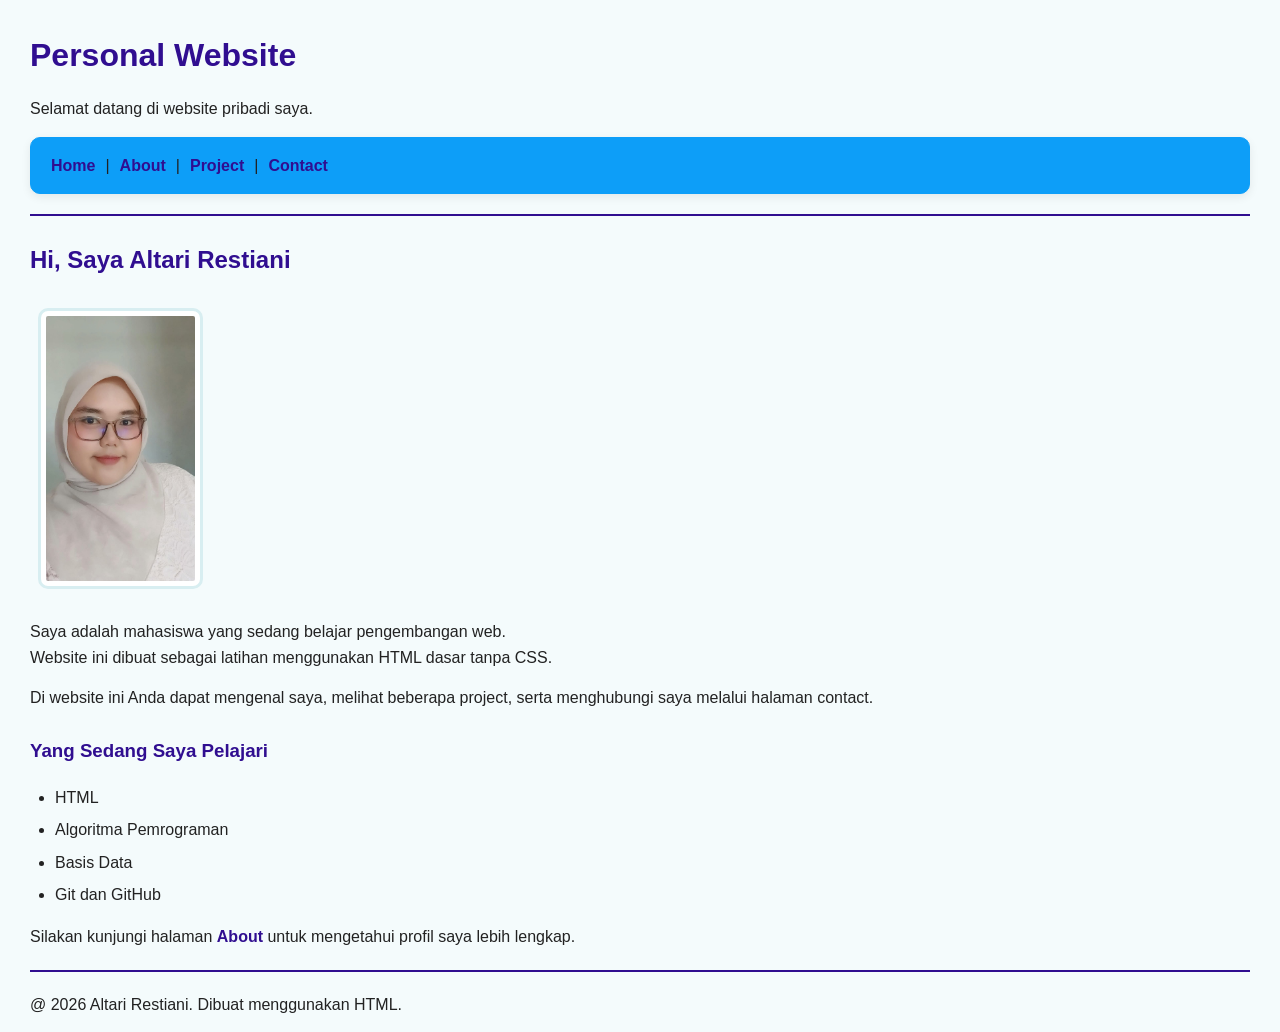
<file: index.html>
<!doctype html>
<html lang="id">
  <head>
    <meta charset="UTF-8" />
    <meta name="viewport" content="width=device-width, initial-scale=1.0" />
    <title>Personal Website</title>
    <link rel="stylesheet" href="style.css" />
  </head>

  <body>
    <h1><strong>Personal Website</strong></h1>
    <p>Selamat datang di website pribadi saya.</p>
    <nav>
      <a href="index.html">Home</a> | <a href="about.html">About</a> |
      <a href="project.html">Project</a> |
      <a href="contact.html">Contact</a>
    </nav>
    <hr />
    <h2><strong>Hi, Saya Altari Restiani</strong></h2>
    <img src="image/altari.jpeg" alt="Foto profil mahasiswa" width="165" />
    <p>
      Saya adalah mahasiswa yang sedang belajar pengembangan web. <br />Website
      ini dibuat sebagai latihan menggunakan HTML dasar tanpa CSS.
    </p>

    <p>
      Di website ini Anda dapat mengenal saya, melihat beberapa project, serta
      menghubungi saya melalui halaman contact.
    </p>
    <h3><strong>Yang Sedang Saya Pelajari</strong></h3>
    <ul>
      <li>HTML</li>
      <li>Algoritma Pemrograman</li>
      <li>Basis Data</li>
      <li>Git dan GitHub</li>
    </ul>
    <p>
      Silakan kunjungi halaman <a href="about.html">About</a> untuk mengetahui
      profil saya lebih lengkap.
    </p>
    <hr />
    <p>@ 2026 Altari Restiani. Dibuat menggunakan HTML.</p>
  </body>
</html>
</file>
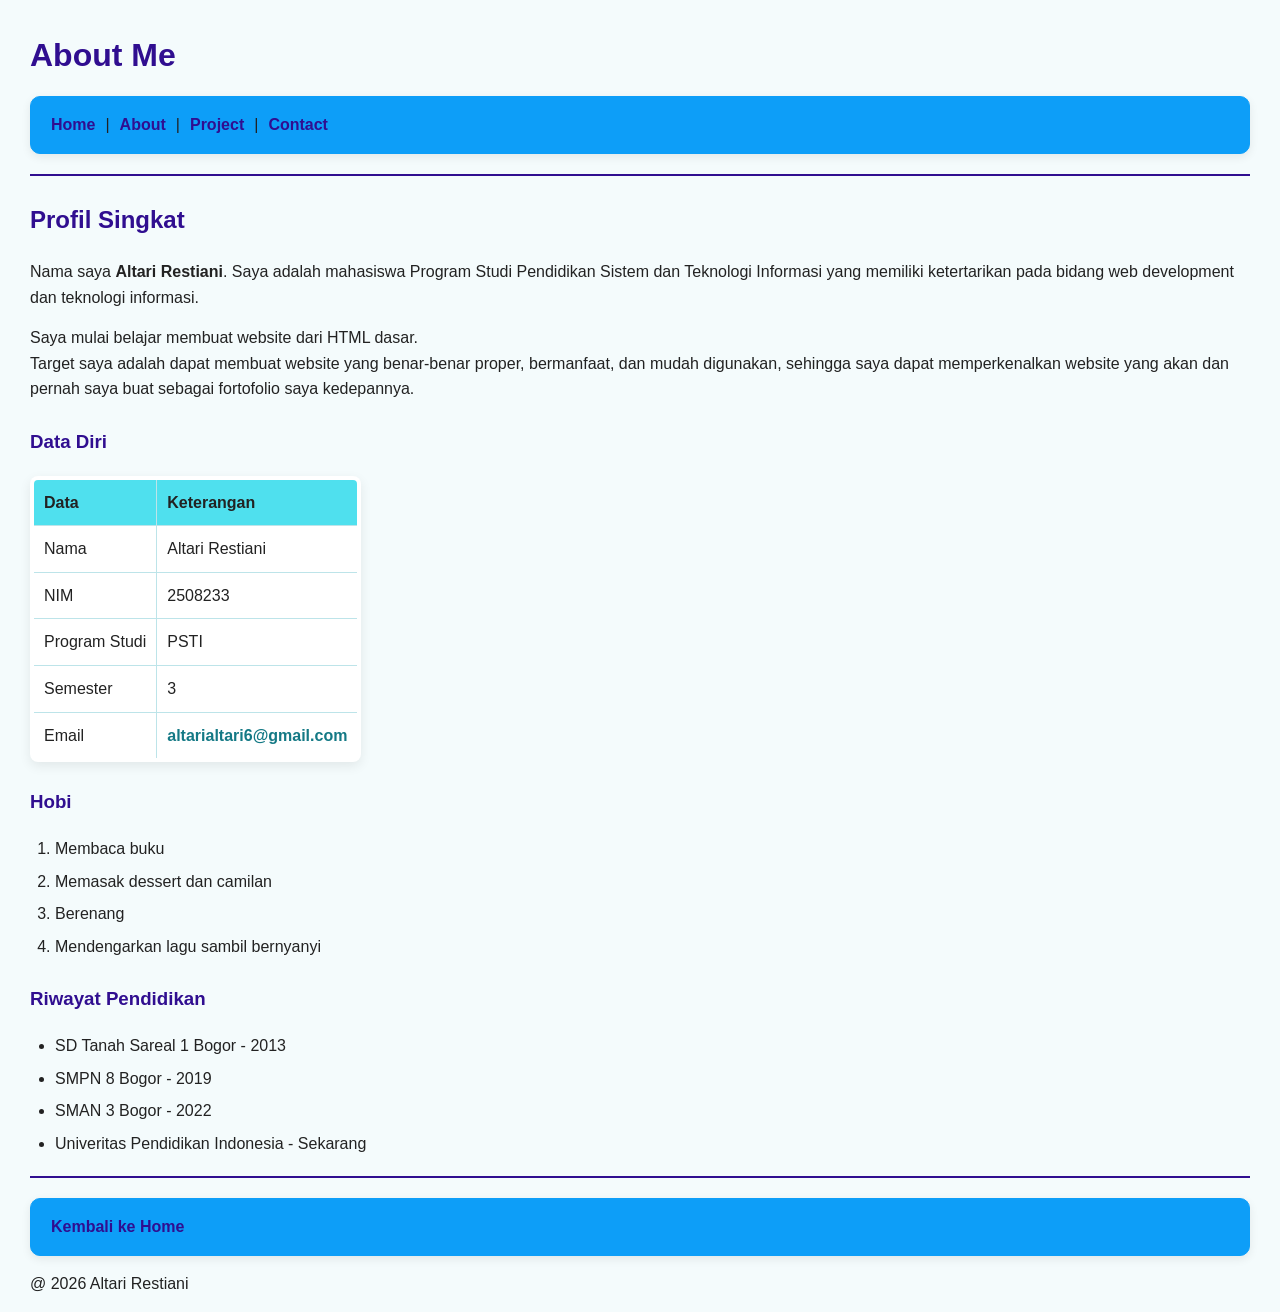
<file: about.html>
<!doctype html>
<html lang="id">
  <head>
    <meta charset="UTF-8" />
    <meta name="viewport" content="width=device-width, initial-scale=1.0" />
    <title>Personal Website</title>
    <link rel="stylesheet" href="style.css" />
  </head>

  <body>
    <h1><strong>About Me</strong></h1>

    <nav>
      <a href="index.html">Home</a> | <a href="about.html">About</a> |
      <a href="project.html">Project</a> |
      <a href="contact.html">Contact</a>
    </nav>

    <hr />

    <h2><strong>Profil Singkat</strong></h2>

    <p>
      Nama saya <strong>Altari Restiani</strong>. Saya adalah mahasiswa Program
      Studi Pendidikan Sistem dan Teknologi Informasi yang memiliki ketertarikan
      pada bidang web development dan teknologi informasi.
    </p>

    <p>
      Saya mulai belajar membuat website dari HTML dasar.<br />
      Target saya adalah dapat membuat website yang benar-benar proper,
      bermanfaat, dan mudah digunakan, sehingga saya dapat memperkenalkan
      website yang akan dan pernah saya buat sebagai fortofolio saya kedepannya.
    </p>

    <h3><strong>Data Diri</strong></h3>

    <table border="4" cellspacing="0" cellpadding="6">
      <tr style="background-color: #4fe0ee">
        <td><strong>Data</strong></td>
        <td><strong>Keterangan</strong></td>
      </tr>

      <tr>
        <td>Nama</td>
        <td>Altari Restiani</td>
      </tr>

      <tr>
        <td>NIM</td>
        <td>2508233</td>
      </tr>

      <tr>
        <td>Program Studi</td>
        <td>PSTI</td>
      </tr>

      <tr>
        <td>Semester</td>
        <td>3</td>
      </tr>

      <tr>
        <td>Email</td>
        <td>
          <a href="mailto:altarialtari6@gmail.com"> altarialtari6@gmail.com </a>
        </td>
      </tr>
    </table>

    <h3><strong>Hobi</strong></h3>

    <ol>
      <li>Membaca buku</li>
      <li>Memasak dessert dan camilan</li>
      <li>Berenang</li>
      <li>Mendengarkan lagu sambil bernyanyi</li>
    </ol>

    <h3><strong>Riwayat Pendidikan</strong></h3>

    <ul>
      <li>SD Tanah Sareal 1 Bogor - 2013</li>
      <li>SMPN 8 Bogor - 2019</li>
      <li>SMAN 3 Bogor - 2022</li>
      <li>Univeritas Pendidikan Indonesia - Sekarang</li>
    </ul>

    <hr />

    <nav>
      <a href="index.html">Kembali ke Home</a>
    </nav>

    <p>@ 2026 Altari Restiani</p>
  </body>
</html>
</file>
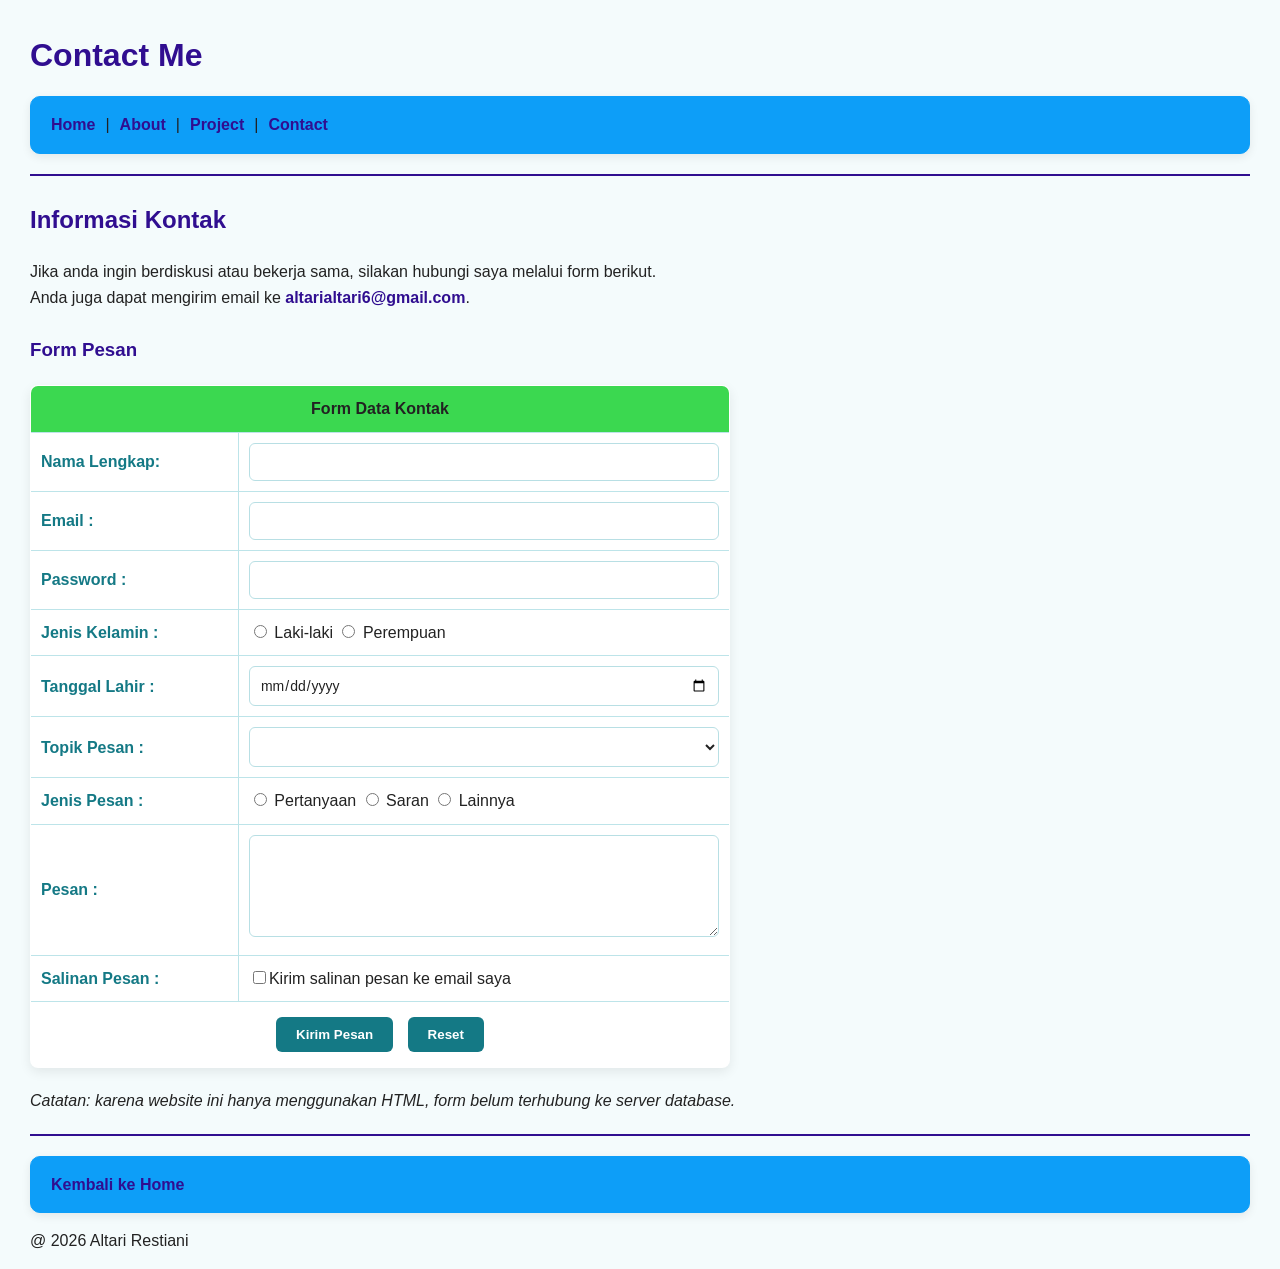
<file: contact.html>
<!doctype html>
<html lang="id">
  <head>
    <meta charset="UTF-8" />
    <meta name="viewport" content="width=device-width, initial-scale=1.0" />
    <title>Personal Website</title>
    <link rel="stylesheet" href="style.css" />
  </head>

  <body>
    <h1><strong>Contact Me</strong></h1>
    <nav>
      <a href="index.html">Home</a> | <a href="about.html">About</a> |
      <a href="project.html">Project</a> |
      <a href="contact.html">Contact</a>
    </nav>
    <hr />
    <h2><strong>Informasi Kontak</strong></h2>
    <p>
      Jika anda ingin berdiskusi atau bekerja sama, silakan hubungi saya melalui
      form berikut.<br />
      Anda juga dapat mengirim email ke
      <a href="mailto: altarialtari6@gmail.com">altarialtari6@gmail.com</a>.
    </p>
    <h3 style="text-align: left">Form Pesan</h3>

    <form>
      <table border="1px solid" width="50%">
        <tr align="center" style="background-color: hsl(128, 67%, 54%)">
          <td colspan="2">Form Data Kontak</td>
        </tr>
        <tr>
          <td class="label">Nama Lengkap:</td>
          <td class="input"><input type="text" name="nama" /></td>
        </tr>
        <tr>
          <td class="label">Email :</td>
          <td class="input"><input type="email" name="email" /></td>
        </tr>
        <tr>
          <td class="label">Password :</td>
          <td class="input"><input type="password" name="password" /></td>
        </tr>
        <tr>
          <td class="label">Jenis Kelamin :</td>
          <td class="input">
            <input type="radio" name="laki-laki" value="Laki-laki" /> Laki-laki
            <input type="radio" name="perempuan" value="Perempuan" /> Perempuan
          </td>
        </tr>
        <tr>
          <td class="label">Tanggal Lahir :</td>
          <td class="input"><input type="date" name="tanggal_lahir" /></td>
        </tr>
        <tr>
          <td class="label">Topik Pesan :</td>
          <td>
            <select name="Topik Pesan">
              <option></option>
              <option value="Diskusi">Diskusi</option>
              <option value="Booking Kursus">Booking Kursus</option>
              <option value="Hanya sekedar ngobrol santai">
                Hanya sekedar ngobrol santai
              </option>
              <option value="Bertanya">Bertanya</option>
            </select>
          </td>
        </tr>
        <tr>
          <td class="label">Jenis Pesan :</td>
          <td class="input">
            <input type="radio" name="pertanyaan" value="Pertanyaan" />
            Pertanyaan
            <input type="radio" name="saran" value="Saran" /> Saran
            <input type="radio" name="lainnya" value="Lainnya" /> Lainnya
          </td>
        </tr>
        <tr>
          <td class="label">Pesan :</td>
          <td class="textarea">
            <textarea name="alamat" rows="5" cols="33"></textarea>
          </td>
        </tr>
        <tr>
          <td class="label">Salinan Pesan :</td>
          <td>
            <input
              type="checkbox"
              name="Salinan Pesan"
              value="Kirim salinan pesan ke email saya"
            />Kirim salinan pesan ke email saya
          </td>
        </tr>
        <tr>
          <td colspan="2" style="text-align: center">
            <input type="submit" value="Kirim Pesan" />
            <input type="reset" value="Reset" />
          </td>
        </tr>
      </table>
    </form>

    <p>
      <i>
        Catatan: karena website ini hanya menggunakan HTML, form belum terhubung
        ke server database.
      </i>
    </p>
    <hr />
    <nav>
      <a href="index.html">Kembali ke Home</a>
    </nav>
    <p>@ 2026 Altari Restiani</p>
  </body>
</html>
</file>
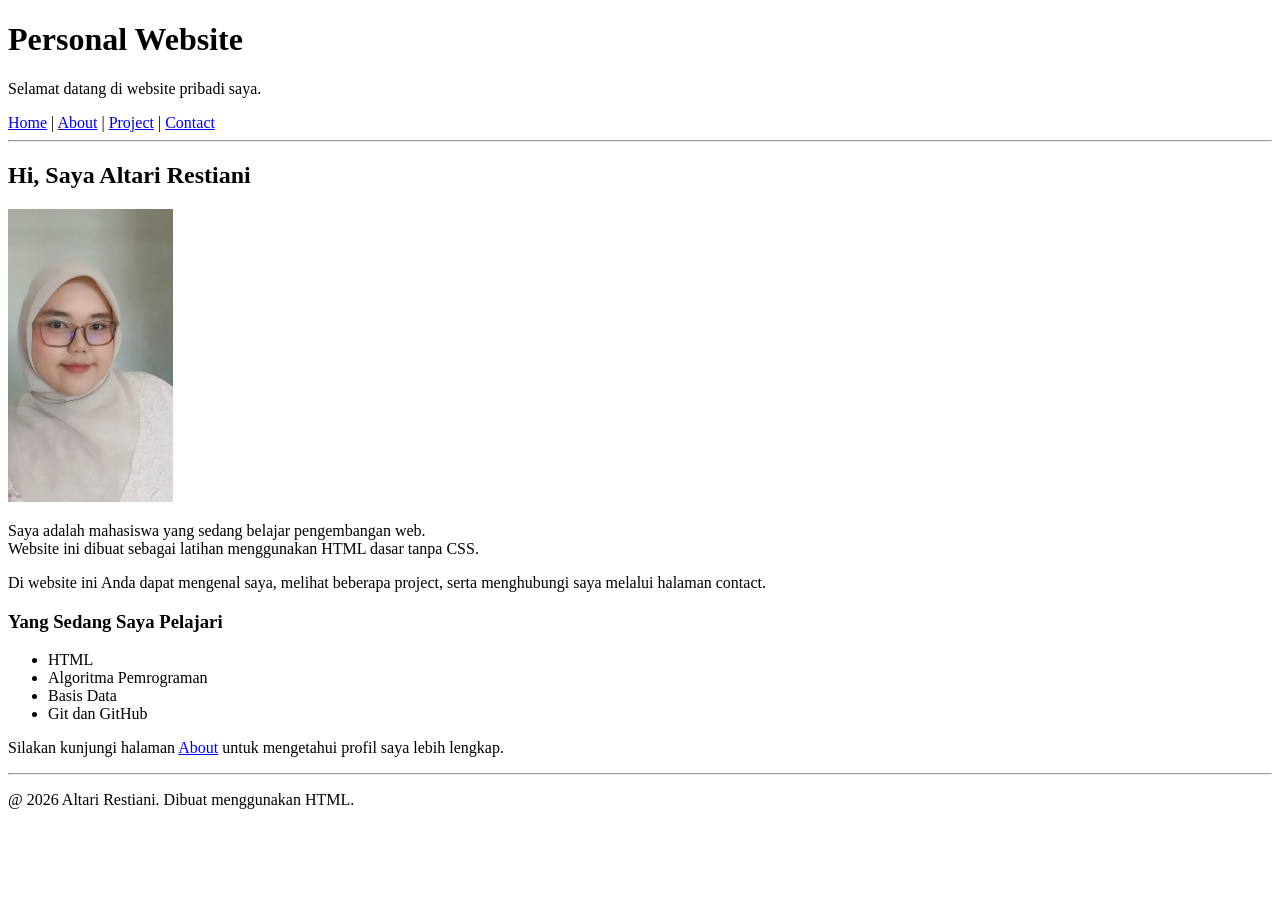
<file: home.html>
<!doctype html>
<html lang="id">
  <head>
    <meta charset="UTF-8" />
    <title>Personal Website</title>
  </head>
  <body>
    <h1><strong>Personal Website</strong></h1>
    <p>Selamat datang di website pribadi saya.</p>
    <nav>
      <a href="home.html">Home</a> | <a href="about.html">About</a> |
      <a href="project.html">Project</a> |
      <a href="contact.html">Contact</a>
    </nav>
    <hr />
    <h2><strong>Hi, Saya Altari Restiani</strong></h2>
    <img src="image/altari.jpeg" alt="Foto profil mahasiswa" width="165" />
    <p>
      Saya adalah mahasiswa yang sedang belajar pengembangan web. <br />Website
      ini dibuat sebagai latihan menggunakan HTML dasar tanpa CSS.
    </p>

    <p>
      Di website ini Anda dapat mengenal saya, melihat beberapa project, serta
      menghubungi saya melalui halaman contact.
    </p>
    <h3><strong>Yang Sedang Saya Pelajari</strong></h3>
    <ul>
      <li>HTML</li>
      <li>Algoritma Pemrograman</li>
      <li>Basis Data</li>
      <li>Git dan GitHub</li>
    </ul>
    <p>
      Silakan kunjungi halaman <a href="about.html">About</a> untuk mengetahui
      profil saya lebih lengkap.
    </p>
    <hr />
    <p>@ 2026 Altari Restiani. Dibuat menggunakan HTML.</p>
  </body>
</html>
</file>
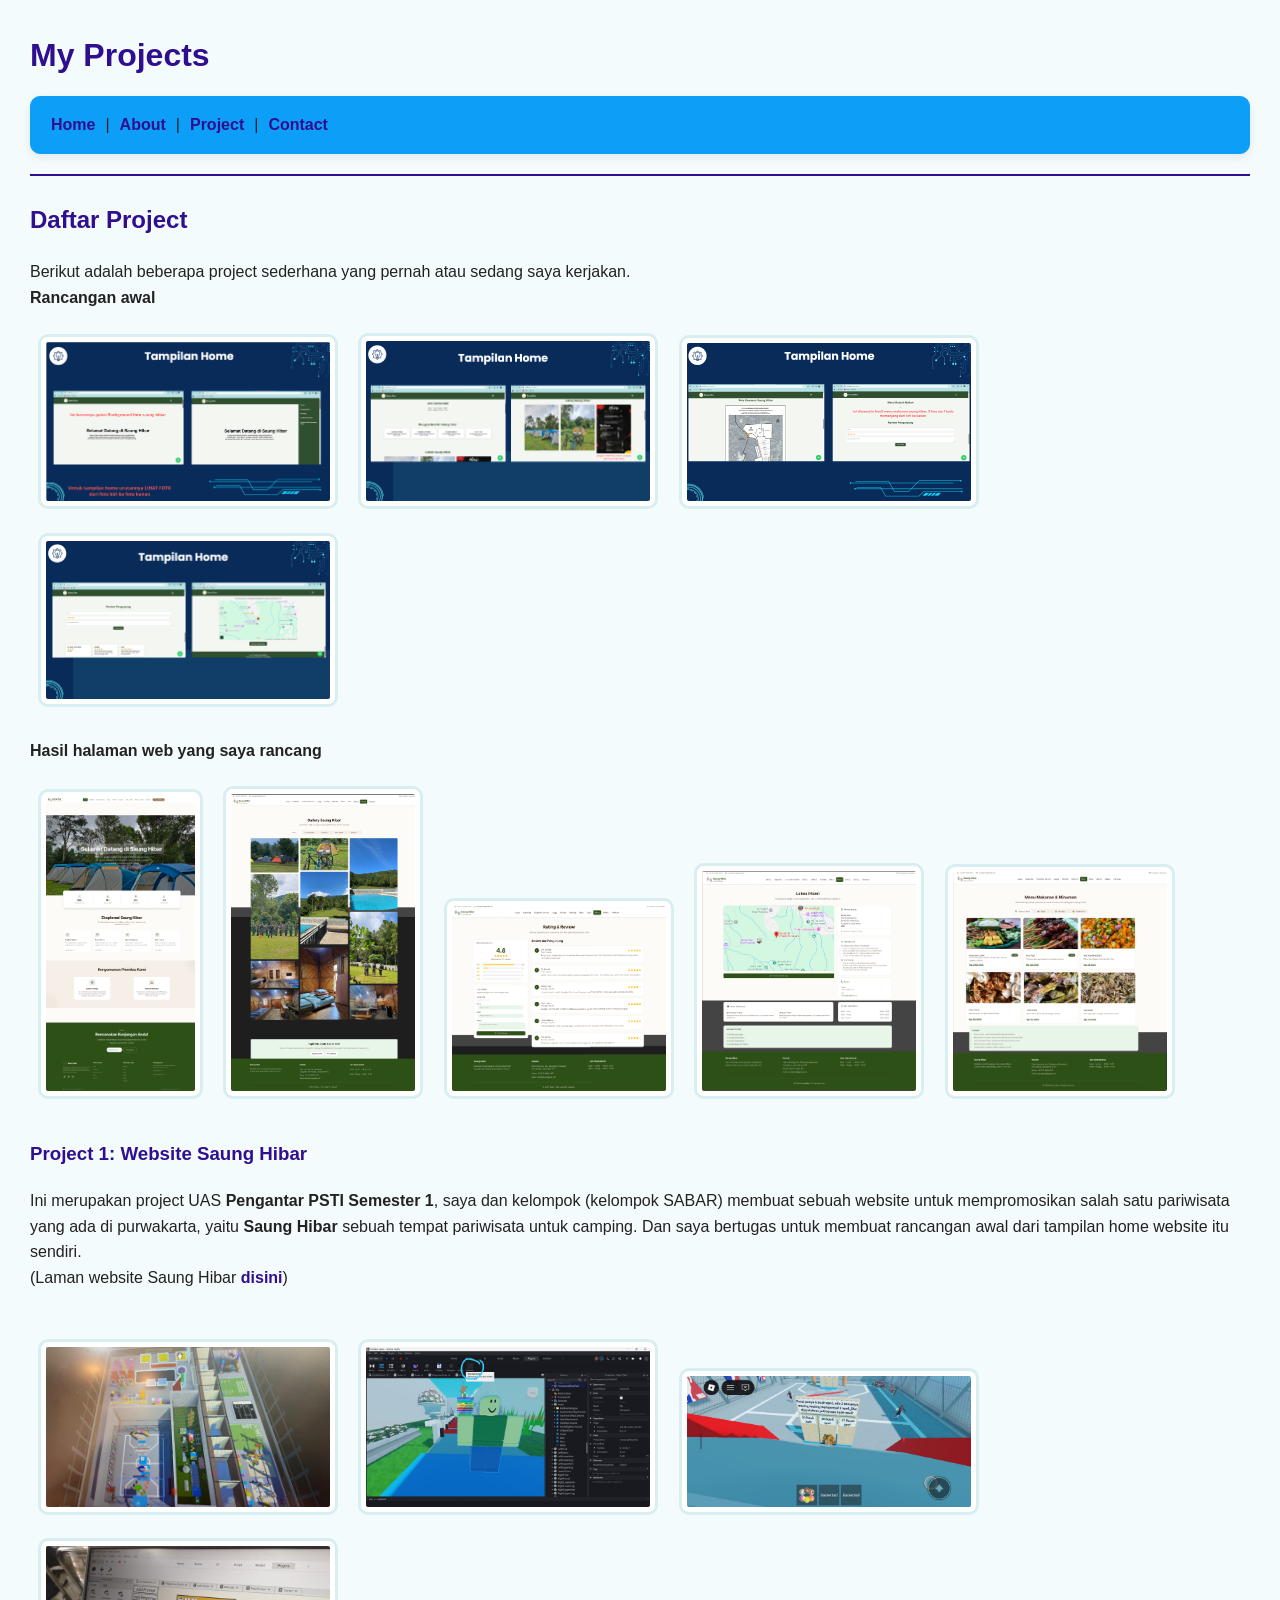
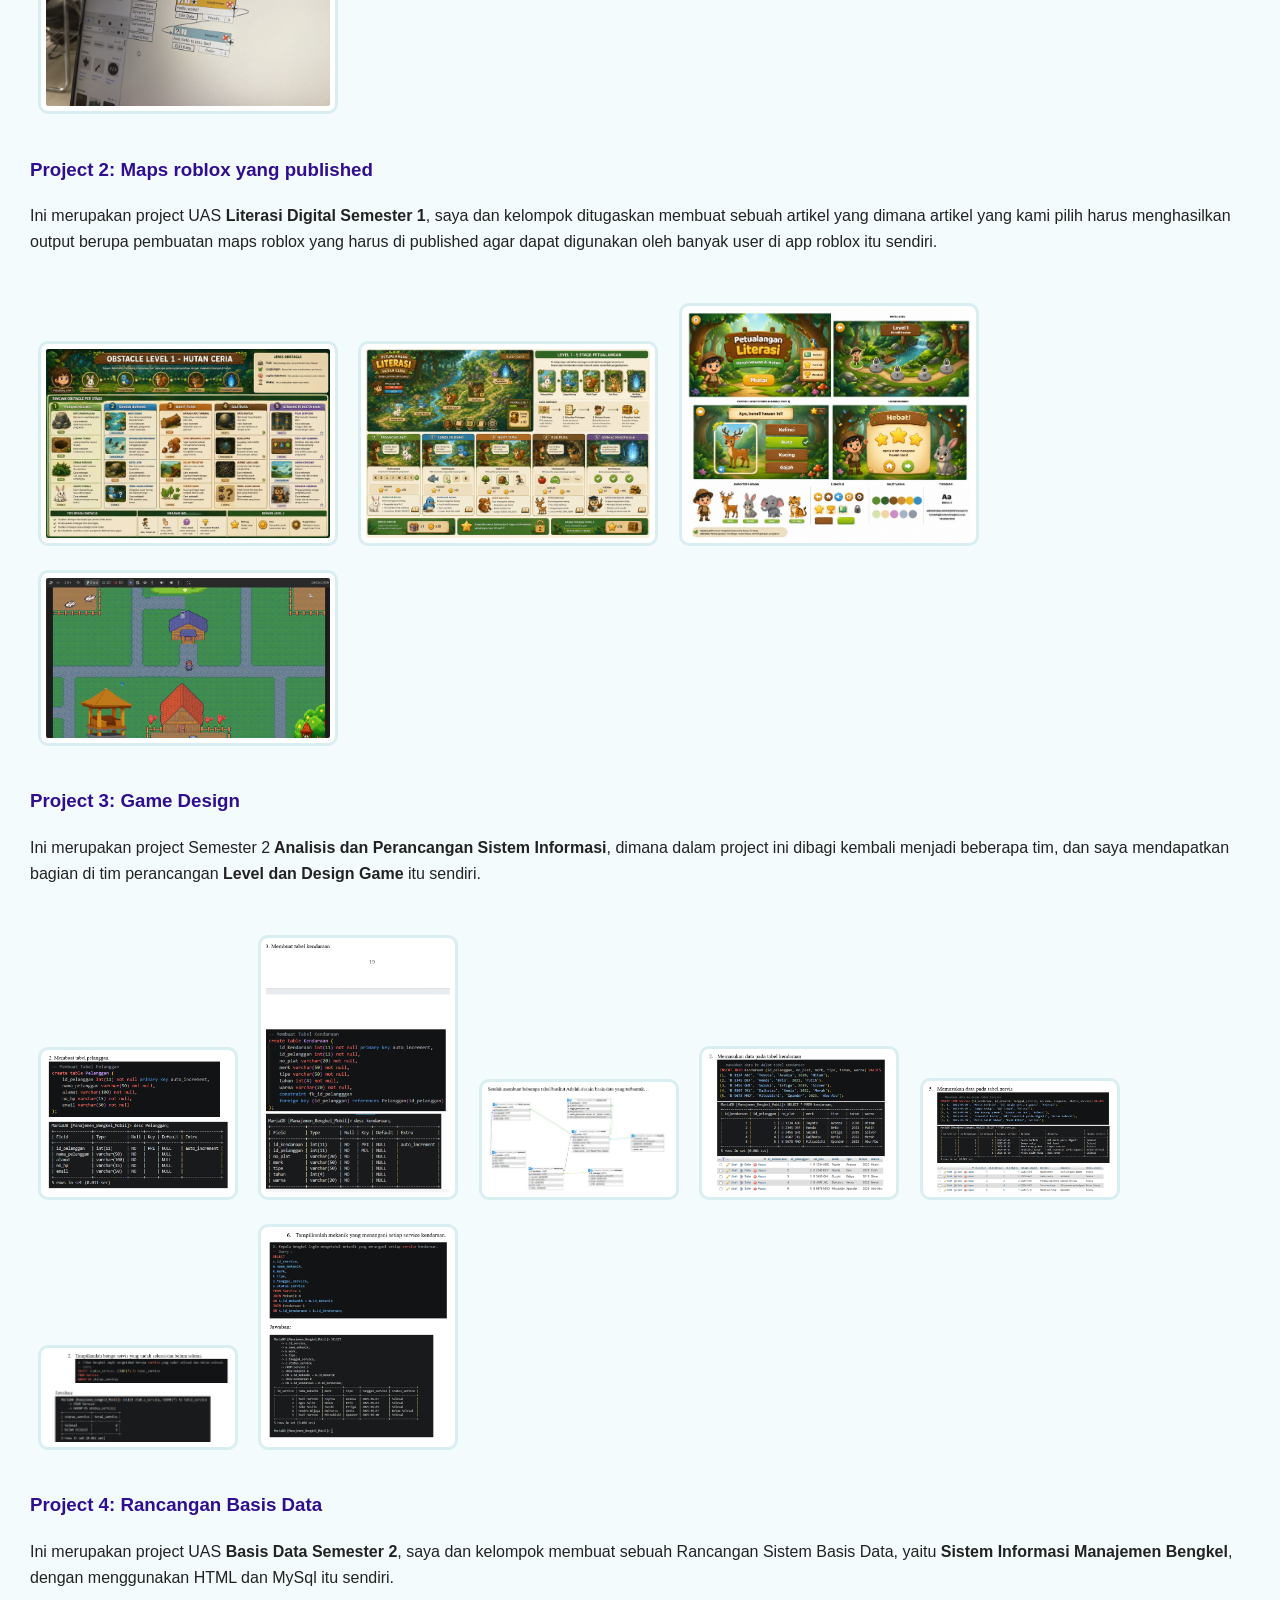
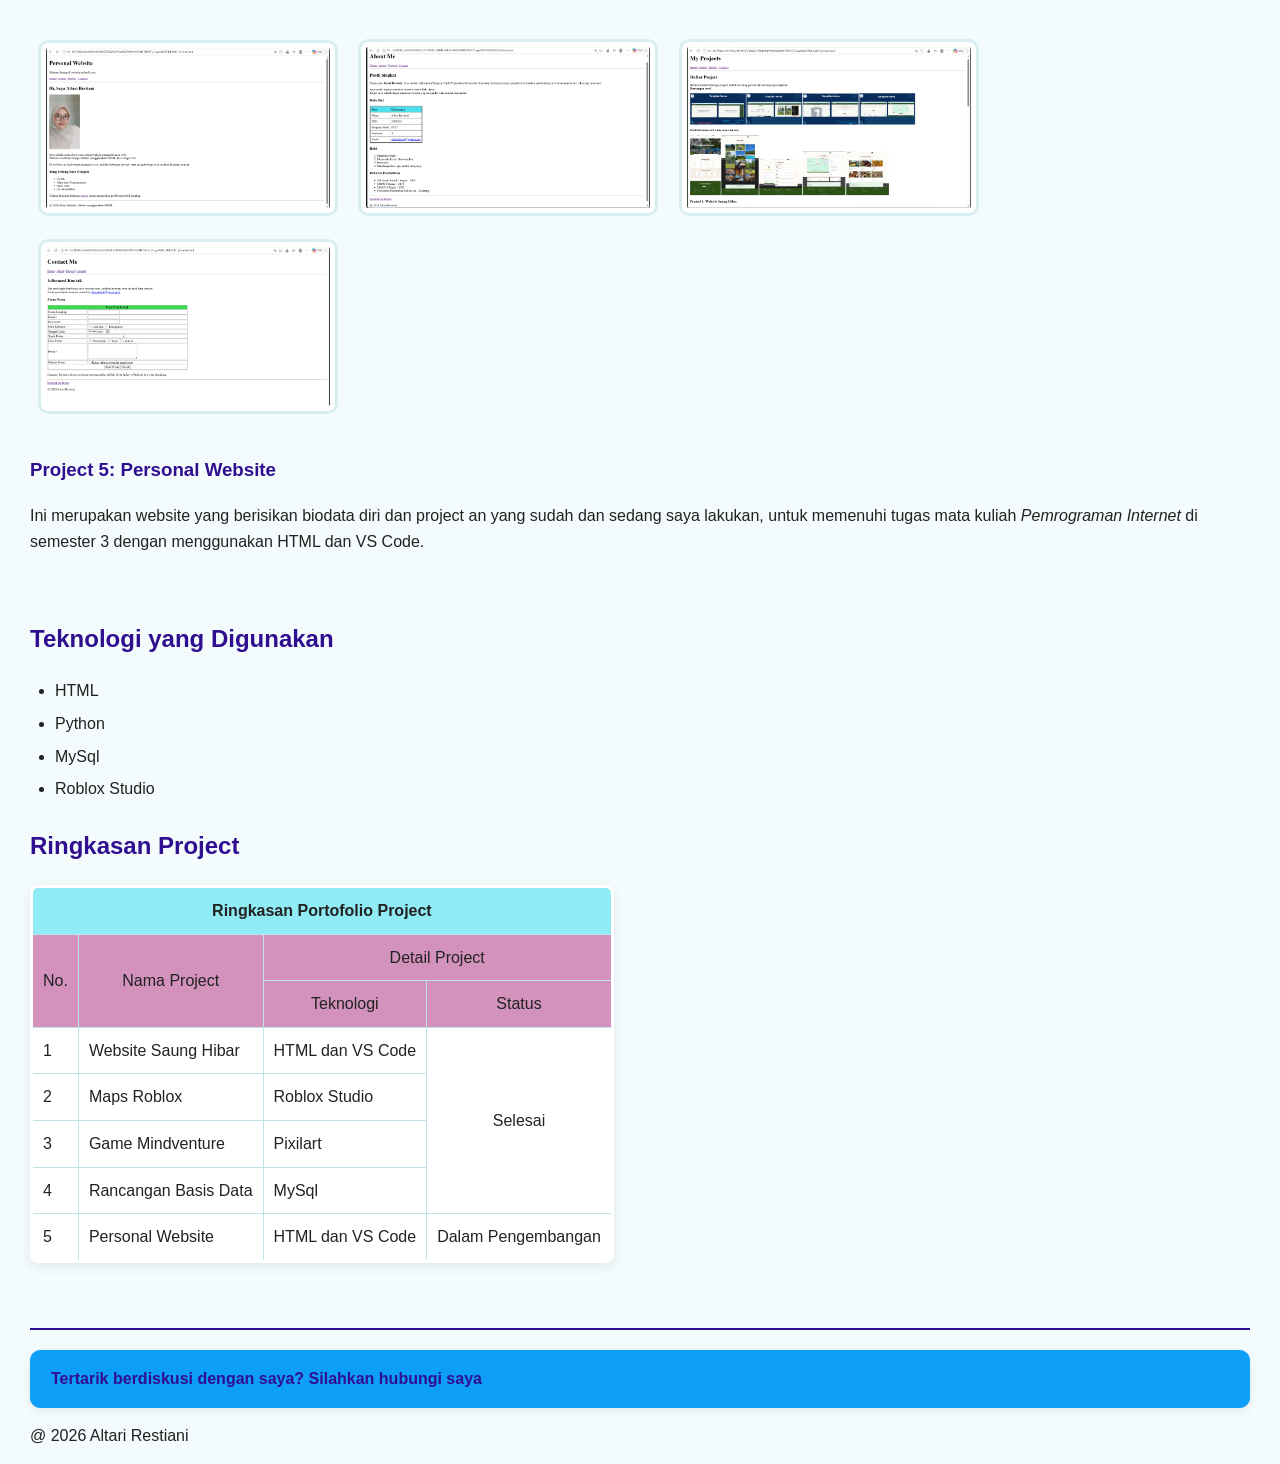
<file: project.html>
<!doctype html>
<html lang="id">
  <head>
    <meta charset="UTF-8" />
    <meta name="viewport" content="width=device-width, initial-scale=1.0" />
    <title>Personal Website</title>
    <link rel="stylesheet" href="style.css" />
  </head>

  <body>
    <h1><strong>My Projects</strong></h1>
    <nav>
      <a href="index.html">Home</a> | <a href="about.html">About</a> |
      <a href="project.html">Project</a> |
      <a href="contact.html">Contact</a>
    </nav>
    <hr />
    <h2><strong>Daftar Project</strong></h2>
    <p>
      Berikut adalah beberapa project sederhana yang pernah atau sedang saya
      kerjakan.<br />
      <strong>Rancangan awal</strong>
    </p>
    <img
      src="image/project1/rancangan_saung1.png"
      alt="Foto project 1"
      width="300"
    />
    <img
      src="image/project1/rancangan_saung2.png"
      alt="Foto project 1"
      width="300"
    />
    <img
      src="image/project1/rancangan_saung3.png"
      alt="Foto project 1"
      width="300"
    />
    <img
      src="image/project1/rancangan_saung4.png"
      alt="Foto project 1"
      width="300"
    />
    <br />
    <p><strong>Hasil halaman web yang saya rancang</strong></p>
    <img
      src="image/project1/hasil_saung1.png"
      alt="Foto project 1"
      width="165"
    />
    <img
      src="image/project1/hasil_saung2.png"
      alt="Foto project 1"
      width="200"
    />
    <img
      src="image/project1/hasil_saung3.png"
      alt="Foto project 1"
      width="230"
    />
    <img
      src="image/project1/hasil_saung4.png"
      alt="Foto project 1"
      width="230"
    />
    <img
      src="image/project1/hasil_saung5.png"
      alt="Foto project 1"
      width="230"
    />

    <h3><strong>Project 1: Website Saung Hibar</strong></h3>
    <p>
      Ini merupakan project UAS <strong>Pengantar PSTI Semester 1</strong>, saya
      dan kelompok (kelompok SABAR) membuat sebuah website untuk mempromosikan
      salah satu pariwisata yang ada di purwakarta, yaitu
      <strong>Saung Hibar</strong> sebuah tempat pariwisata untuk camping. Dan
      saya bertugas untuk membuat rancangan awal dari tampilan home website itu
      sendiri.<br />
      (Laman website Saung Hibar
      <a
        href="https://www.figma.com/design/IfEY9ydbCMkF7gMdr9Qh6p/Untitled?node-id=0-1&t=16IdXFvDCq6cyCMM-0"
        >disini</a
      >)
    </p>
    <br />
    <img src="image/project2/roblox1.jpeg" alt="Foto Project 2" width="300" />
    <img src="image/project2/roblox2.jpeg" alt="Foto Project 2" width="300" />
    <img src="image/project2/roblox3.jpeg" alt="Foto Project 2" width="300" />
    <img src="image/project2/roblox4.jpeg" alt="Foto Project 2" width="300" />

    <h3><strong>Project 2: Maps roblox yang published</strong></h3>
    <p>
      Ini merupakan project UAS <strong>Literasi Digital Semester 1</strong>,
      saya dan kelompok ditugaskan membuat sebuah artikel yang dimana artikel
      yang kami pilih harus menghasilkan output berupa pembuatan maps roblox
      yang harus di published agar dapat digunakan oleh banyak user di app
      roblox itu sendiri.
    </p>
    <br />
    <img src="image/project3/game.jpeg" alt="Foto Project 3" width="300" />
    <img src="image/project3/game2.jpeg" alt="Foto Project 3" width="300" />
    <img src="image/project3/game3.jpeg" alt="Foto Project 3" width="300" />
    <img src="image/project3/hasil.png" alt="Foto Project 3" width="300" />

    <h3><strong>Project 3: Game Design</strong></h3>
    <p>
      Ini merupakan project Semester 2<strong>
        Analisis dan Perancangan Sistem Informasi</strong
      >, dimana dalam project ini dibagi kembali menjadi beberapa tim, dan saya
      mendapatkan bagian di tim perancangan
      <strong>Level dan Design Game</strong> itu sendiri.
    </p>
    <br />
    <img
      src="image/project4/rancangan_basdat1.png"
      alt="Foto Project 4"
      width="200"
    />
    <img
      src="image/project4/rancangan_basdat2.png"
      alt="Foto Project 4"
      width="200"
    />
    <img
      src="image/project4/rancangan_basdat3.png"
      alt="Foto Project 4"
      width="200"
    />
    <img
      src="image/project4/rancangan_basdat4.png"
      alt="Foto Project 4"
      width="200"
    />
    <img
      src="image/project4/rancangan_basdat5.png"
      alt="Foto Project 4"
      width="200"
    />
    <img
      src="image/project4/rancangan_basdat6.png"
      alt="Foto Project 4"
      width="200"
    />
    <img
      src="image/project4/rancangan_basdat7.png"
      alt="Foto Project 4"
      width="200"
    />

    <h3><strong>Project 4: Rancangan Basis Data</strong></h3>
    <p>
      Ini merupakan project UAS <strong>Basis Data Semester 2</strong>, saya dan
      kelompok membuat sebuah Rancangan Sistem Basis Data, yaitu
      <strong>Sistem Informasi Manajemen Bengkel</strong>, dengan menggunakan
      HTML dan MySql itu sendiri.
    </p>
    <br />
    <img src="image/project5/g1.png" alt="Foto Project 5" width="300" />
    <img src="image/project5/g2.png" alt="Foto Project 5" width="300" />
    <img src="image/project5/g3.png" alt="Foto Project 5" width="300" />
    <img src="image/project5/g4.png" alt="Foto Project 5" width="300" />

    <h3><strong>Project 5: Personal Website</strong></h3>
    <p>
      Ini merupakan website yang berisikan biodata diri dan project an yang
      sudah dan sedang saya lakukan, untuk memenuhi tugas mata kuliah
      <i>Pemrograman Internet</i> di semester 3 dengan menggunakan HTML dan VS
      Code.
    </p>
    <br />

    <h2>Teknologi yang Digunakan</h2>
    <ul>
      <li>HTML</li>
      <li>Python</li>
      <li>MySql</li>
      <li>Roblox Studio</li>
    </ul>

    <h2>Ringkasan Project</h2>
    <table border="3" cellspacing="0" cellpadding="5">
      <tr align="center" style="background-color: hsl(185, 83%, 76%)">
        <td colspan="4">Ringkasan Portofolio Project</td>
      </tr>
      <tr align="center">
        <td rowspan="2" style="background-color: hsl(321, 43%, 70%)">No.</td>
        <td rowspan="2" style="background-color: hsl(321, 43%, 70%)">
          Nama Project
        </td>
        <td colspan="2" style="background-color: hsl(321, 43%, 70%)">
          Detail Project
        </td>
      </tr>
      <tr align="center">
        <td style="background-color: hsl(321, 43%, 70%)">Teknologi</td>
        <td style="background-color: hsl(321, 43%, 70%)">Status</td>
      </tr>
      <tr>
        <td>1</td>
        <td>Website Saung Hibar</td>
        <td>HTML dan VS Code</td>
        <td rowspan="4" align="center">Selesai</td>
      </tr>
      <tr>
        <td>2</td>
        <td>Maps Roblox</td>
        <td>Roblox Studio</td>
      </tr>
      <tr>
        <td>3</td>
        <td>Game Mindventure</td>
        <td>Pixilart</td>
      </tr>
      <tr>
        <td>4</td>
        <td>Rancangan Basis Data</td>
        <td>MySql</td>
      </tr>
      <tr>
        <td>5</td>
        <td>Personal Website</td>
        <td>HTML dan VS Code</td>
        <td>Dalam Pengembangan</td>
      </tr>
    </table>
    <br />
    <hr />
    <nav>
      <a href="contact.html">Tertarik berdiskusi dengan saya? Silahkan hubungi saya</a>
    </nav>
    <p>@ 2026 Altari Restiani</p>
  </body>
</html>
</file>
<file: style.css>
*{
  box-sizing: border-box;
}

html {
  scroll-behavior: smooth;
}

body {
  font-family: Arial, Helvetica, sans-serif;
  line-height: 1.6;
  margin: 0;
  padding: 0 30px;
  background-color: #f4fbfc;
  color: #222;
  animation: fadeIn 0.8s ease-in-out;
}

/*=========================================
   1. ELEMENT SELECTOR
  =========================================*/

h1 {
  color: #300e90;
  margin-top: 30px;
  margin-bottom: 15px;
  font-size: 32px;
}

h2, h3 {
  color: #300e90;
  margin-top: 25px;
}

p {
  max-width: 100%;
}

strong {
  font-weight: bold;
}

hr {
  border: none;
  height: 2px;
  background-color: #300e90;
  margin-top: 20px;
  margin-bottom: 20px;
}

a {
  color: #300e90;
  font-weight: bold;
  text-decoration: none;
  transition: color 0.3s ease;
}

.label {
  font-weight: bold;
  color: #147985;
}

.input {
  padding: 10px;
}

.textarea {
  padding: 10px;
}

/*=========================================
   2. NAVIGASI
   FLEXBOX
  =========================================*/

nav {
  display: flex;
  flex-wrap: wrap;
  align-items: center;
  gap: 10px;
  background-color: #0d9ef8;
  padding: 15px 20px;
  border-radius: 10px;
  border: 1px solid #0d9ef8;
  box-shadow: 0 3px 10px rgba(0, 0, 0, 0.08);
  position: sticky;
  top: 0;
  z-index: 100;
}

nav a {
  color: #300e90;
  font-weight: bold;
  text-decoration: none;
  transition: color 0.3s ease, transform 0.3s ease;
}

/*=========================================
   3. HOVER
=========================================*/

nav a:hover {
  color: #e05a8d;
  text-decoration: underline;
  transform: translateY(-2px);
}

a:hover {
  color: #e05a8d;
}

/*=========================================
   4. BOX MODEL DAN GAMBAR
=========================================*/ 

body > p {
  margin-top: 15px;
  margin-bottom: 15px;
}

img {
  max-width: 100%;
  height: auto;
  border-radius: 10px;
  border: 3px solid #d8eef1;
  padding: 5px;
  background-color: #ffffff;
  margin: 8px;
  object-fit: cover;
  transition: transform 0.3s ease, box-shadow 0.3s ease;
}

img:hover {
  transform: scale(1.50);
  box-shadow: 0 5px 15px rgba(20, 121, 133, 0.25);
}

/*=========================================
   5. TABEL
=========================================*/

table {
  width: auto;
  max-width: 100%;
  background-color: #ffffff;
  border-collapse: collapse;
  margin-top: 15px;
  margin-bottom: 20px;
  box-shadow: 0 4px 12px rgba(0, 0, 0, 0.08);
  border-radius: 8px;
  overflow: hidden;
}

table td {
  padding: 10px;
  border: 1px solid #bde4e9;
}

table tr:first-child {
  font-weight: bold;
}

table tr:not(:first-child):hover {
  background-color: #e9fafd;
  transition: background-color 0.2s ease;
}

table a {
  color: #147985;
  font-weight: bold;
}

/*=========================================
   6. LIST
=========================================*/

ol,
ul {
  max-width: 600px;
  padding-left: 25px;
}

li {
  margin-bottom: 7px;
}

/*=========================================
   7. FORM CONTACT
=========================================*/

form {
  max-width: 100%;
  margin-top: 20px;
  margin-bottom: 20px;
}

form table {
  width: 100%;
  max-width: 700px;
}

form input[type="text"],
form input[type="email"],
form input[type="password"],
form input[type="date"],
form select,
form textarea {
  width: 100%;
  max-width: 100%;
  padding: 10px;
  border: 1px solid #b8dfe4;
  border-radius: 6px;
  font-family: inherit;
  font-size: 14px;
  background-color: #ffffff;
  color: #222;
  transition: border-color 0.3s, box-shadow 0.3s;
}

form input:focus,
form select:focus,
form textarea:focus {
  outline: none;
  border-color: #147985;
  box-shadow: 0 0 5px rgba(20, 121, 133, 0.3);
}

form input[type="radio"],
form input[type="checkbox"] {
  accent-color: #147985;
}

form input[type="submit"],
form input[type="reset"] {
  padding: 10px 20px;
  margin: 5px;
  border: none;
  border-radius: 6px;
  background-color: #147985;
  color: white;
  font-weight: bold;
  cursor: pointer;
  transition: background-color 0.3s, transform 0.3s;
}

form input[type="submit"]:hover,
form input[type="reset"]:hover {
  background-color: #e05a8d;
  transform: translateY(-2px);
}

/*=========================================
   8. ANIMASI
=========================================*/

@keyframes fadeIn {
  from {
    opacity: 0;
    transform: translateY(10px);
  }

  to {
    opacity: 1;
    transform: translateY(0);
  }
}
</file>
